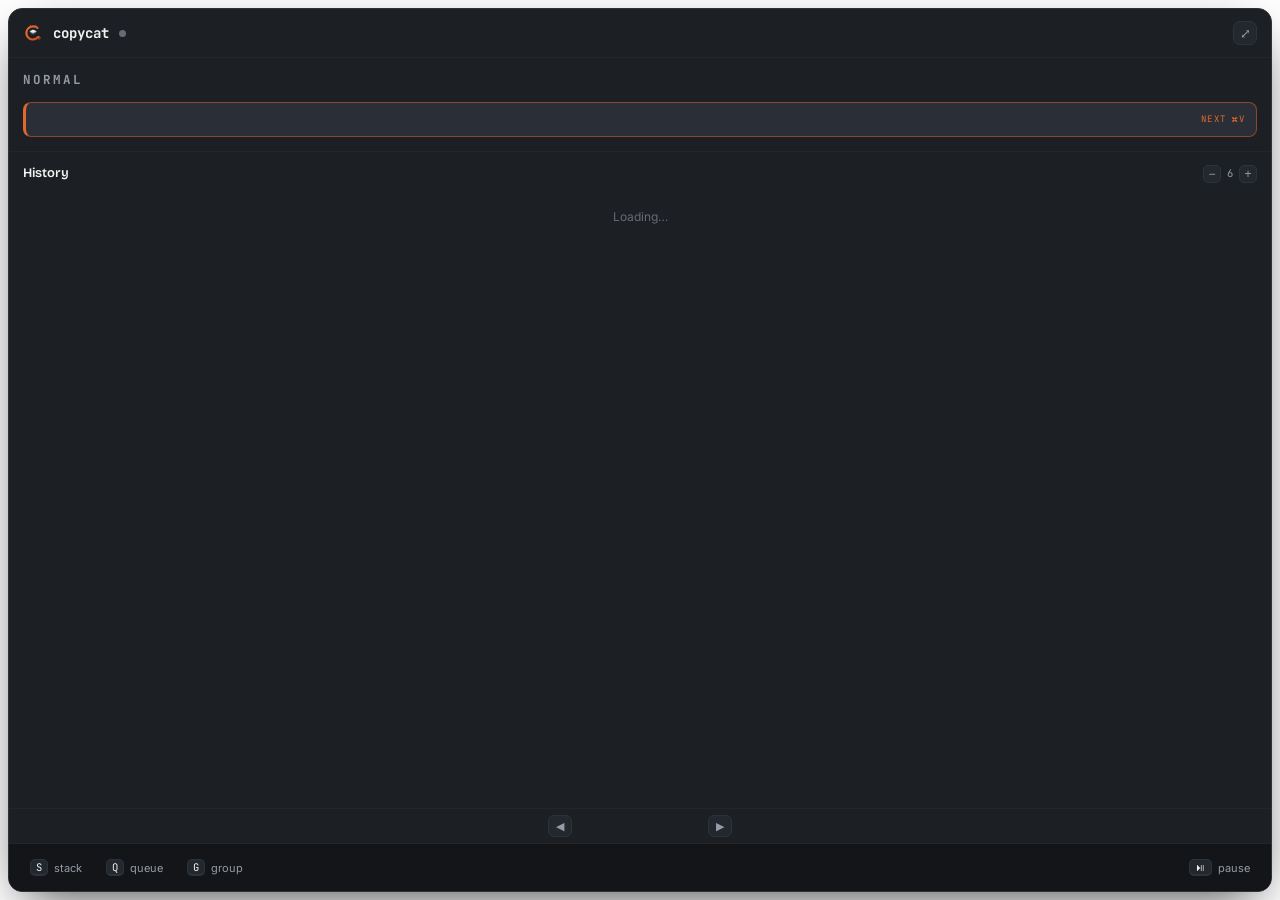
<file: apps/copycat-gui/ui/index.html>
<!doctype html>
<html lang="en" data-theme="dark">
<head>
  <meta charset="UTF-8">
  <meta name="viewport" content="width=device-width, initial-scale=1.0">
  <title>Copycat</title>
  <link rel="preconnect" href="https://fonts.googleapis.com">
  <link rel="preconnect" href="https://fonts.gstatic.com" crossorigin>
  <link href="https://fonts.googleapis.com/css2?family=Bricolage+Grotesque:opsz,wght@12..96,600;12..96,700&family=Inter:wght@400;500;600&family=JetBrains+Mono:wght@400;500;600;700&display=swap" rel="stylesheet">
  <link rel="stylesheet" href="style.css">
</head>
<body>
  <div class="panel">
    <header class="head">
      <img class="mark" src="mark.svg" width="20" height="20" alt="">
      <span class="wm">copycat</span>
      <span id="dot" class="dot off" title="daemon"></span>
      <span class="push"></span>
      <button id="open-main" class="icon-btn" title="Open the full window">⤢</button>
    </header>

    <section id="mode" class="mode normal">
      <div class="mode-top">
        <span id="mode-name" class="mode-name">NORMAL</span>
        <span id="mode-count" class="mode-count"></span>
      </div>
      <div id="nextline" class="nextline" hidden>
        <span id="next-clip" class="c"></span>
        <span class="t">next ⌘V</span>
      </div>
    </section>

    <div class="list-head">
      <span class="t">History</span>
      <div class="size">
        <button id="size-down" class="step" title="Fewer per page">−</button>
        <span id="size-n" class="size-n">6</span>
        <button id="size-up" class="step" title="More per page">+</button>
      </div>
    </div>
    <div id="rows" class="rows">
      <div class="empty">Loading…</div>
    </div>

    <div class="pager">
      <button id="prev" class="page-btn" title="Newer">◀</button>
      <span id="pager-text" class="pager-text"></span>
      <button id="next" class="page-btn" title="Older">▶</button>
    </div>

    <footer class="foot">
      <button class="act" data-action="stack.start"><span class="key">S</span> stack</button>
      <button class="act" data-action="queue.capture"><span class="key">Q</span> queue</button>
      <button class="act" data-action="group.capture"><span class="key">G</span> group</button>
      <button id="pause" class="act push"><span class="key">⏯</span> <span id="pause-label">pause</span></button>
    </footer>
    <div id="toast" class="toast" hidden></div>
  </div>

  <script src="app.js"></script>
</body>
</html>
</file>
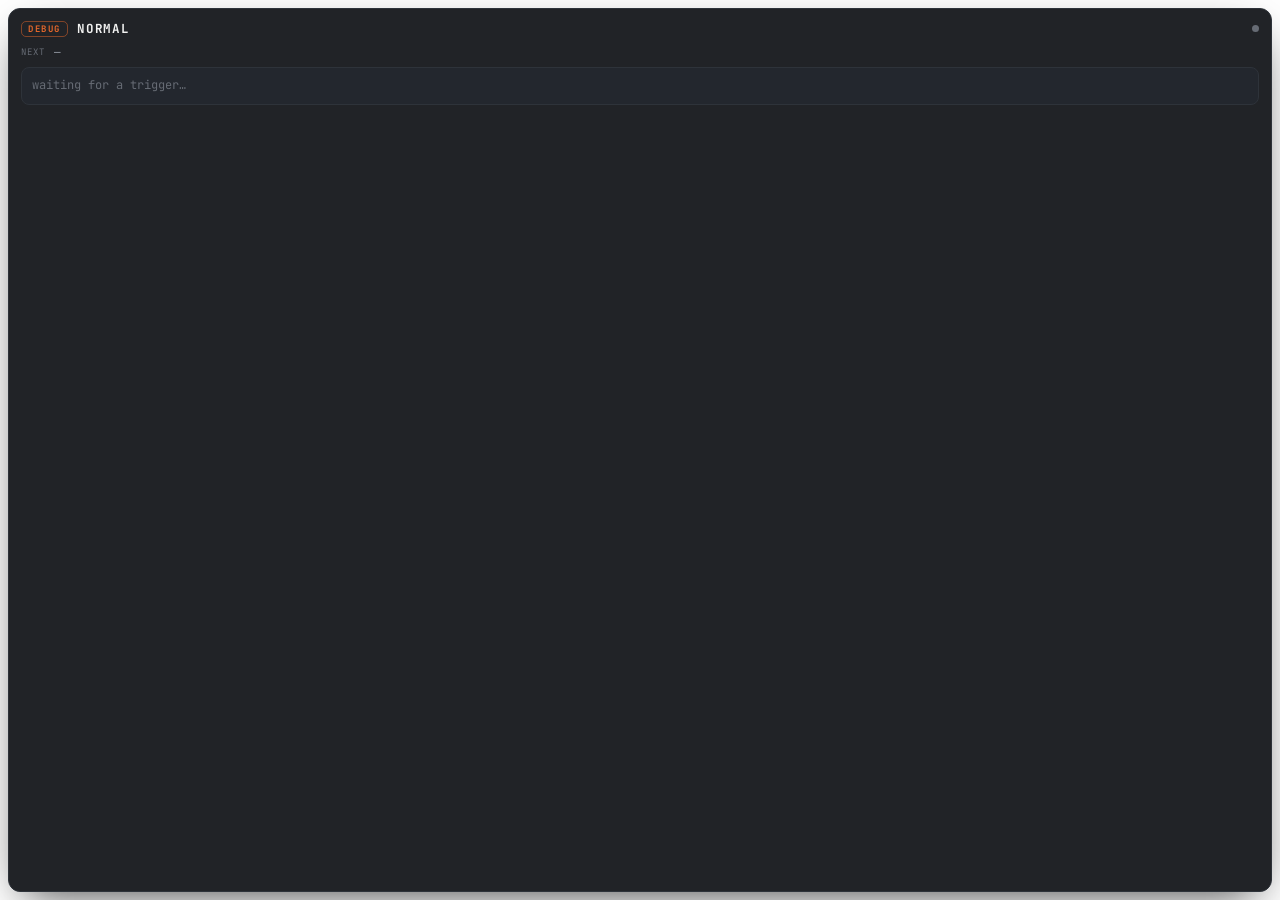
<file: apps/copycat-gui/ui/debug.html>
<!doctype html>
<html lang="en" data-theme="dark">
<head>
  <meta charset="UTF-8">
  <meta name="viewport" content="width=device-width, initial-scale=1.0">
  <title>Copycat debug</title>
  <link rel="preconnect" href="https://fonts.googleapis.com">
  <link rel="preconnect" href="https://fonts.gstatic.com" crossorigin>
  <link href="https://fonts.googleapis.com/css2?family=JetBrains+Mono:wght@400;500;600;700&display=swap" rel="stylesheet">
  <link rel="stylesheet" href="debug.css">
</head>
<body>
  <div class="overlay">
    <div class="row top">
      <span class="badge">DEBUG</span>
      <span id="mode" class="mode">NORMAL</span>
      <span id="dot" class="dot off"></span>
    </div>
    <div class="row next">
      <span class="lbl">next</span>
      <span id="next" class="val">—</span>
    </div>
    <div id="flash" class="flash idle">
      <span id="flash-kind" class="fk">waiting for a trigger…</span>
      <span id="flash-detail" class="fd"></span>
    </div>
    <div id="feed" class="feed"></div>
  </div>
  <script src="debug.js"></script>
</body>
</html>
</file>
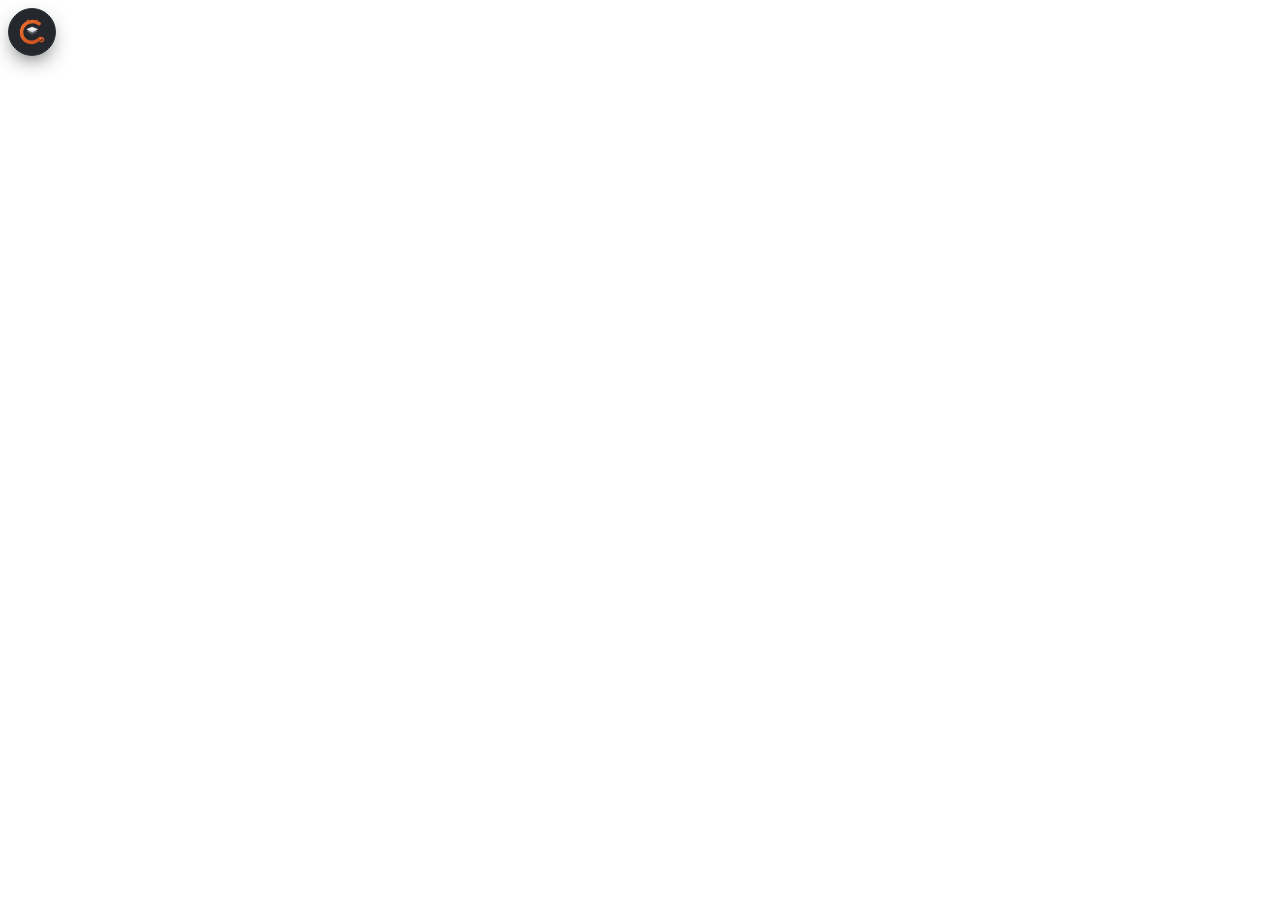
<file: apps/copycat-gui/ui/floating.html>
<!doctype html>
<html lang="en" data-theme="dark">
<head>
  <meta charset="UTF-8">
  <meta name="viewport" content="width=device-width, initial-scale=1.0">
  <title>Copycat</title>
  <link rel="preconnect" href="https://fonts.googleapis.com">
  <link rel="preconnect" href="https://fonts.gstatic.com" crossorigin>
  <link href="https://fonts.googleapis.com/css2?family=Inter:wght@400;500;600&family=JetBrains+Mono:wght@400;500;600;700&display=swap" rel="stylesheet">
  <link rel="stylesheet" href="session-list.css">
  <link rel="stylesheet" href="floating.css">
</head>
<body class="collapsed">
  <!-- Collapsed: a round button above every app. Click opens the panel; drag moves it. -->
  <button id="bubble" class="bubble" aria-label="Open Copycat controls">
    <img src="mark.svg" width="32" height="32" alt="" draggable="false">
    <span id="bubble-badge" class="bubble-badge" hidden></span>
  </button>

  <!-- Expanded: the panel the button opens into. Drag its header to move it. -->
  <div class="panel">
    <header id="grab" class="head">
      <span id="mode" class="mode">—</span>
      <span id="size" class="size"></span>
      <span id="dot" class="dot off" aria-hidden="true"></span>
      <button id="collapse" class="icon-btn" aria-label="Close panel">–</button>
    </header>

    <div class="body">
      <ol id="items" class="sl" aria-label="Items waiting to paste"></ol>
      <p id="idle" class="idle">No mode active. Start one below — then your own <kbd>⌘V</kbd> pastes the next item.</p>
    </div>

    <div class="actions">
      <button class="act primary w2" data-action="paste.mode">Paste next</button>
      <button class="act w2" data-action="group.paste">Paste group</button>
      <button class="act" data-action="stack.start">Stack</button>
      <button class="act" data-action="queue.capture">Queue</button>
      <button class="act" data-action="group.capture">Group</button>
      <button class="act" data-action="queue.seal">Seal</button>
      <button class="act w2" data-action="session.reset">Reset</button>
      <button class="act w2 danger" data-action="session.stop">Stop</button>
    </div>

    <footer class="foot">
      <span id="msg" class="msg" role="status"></span>
      <button id="open-main" class="link">Open Copycat</button>
    </footer>
  </div>

  <script src="session-list.js"></script>
  <script src="floating.js"></script>
</body>
</html>
</file>
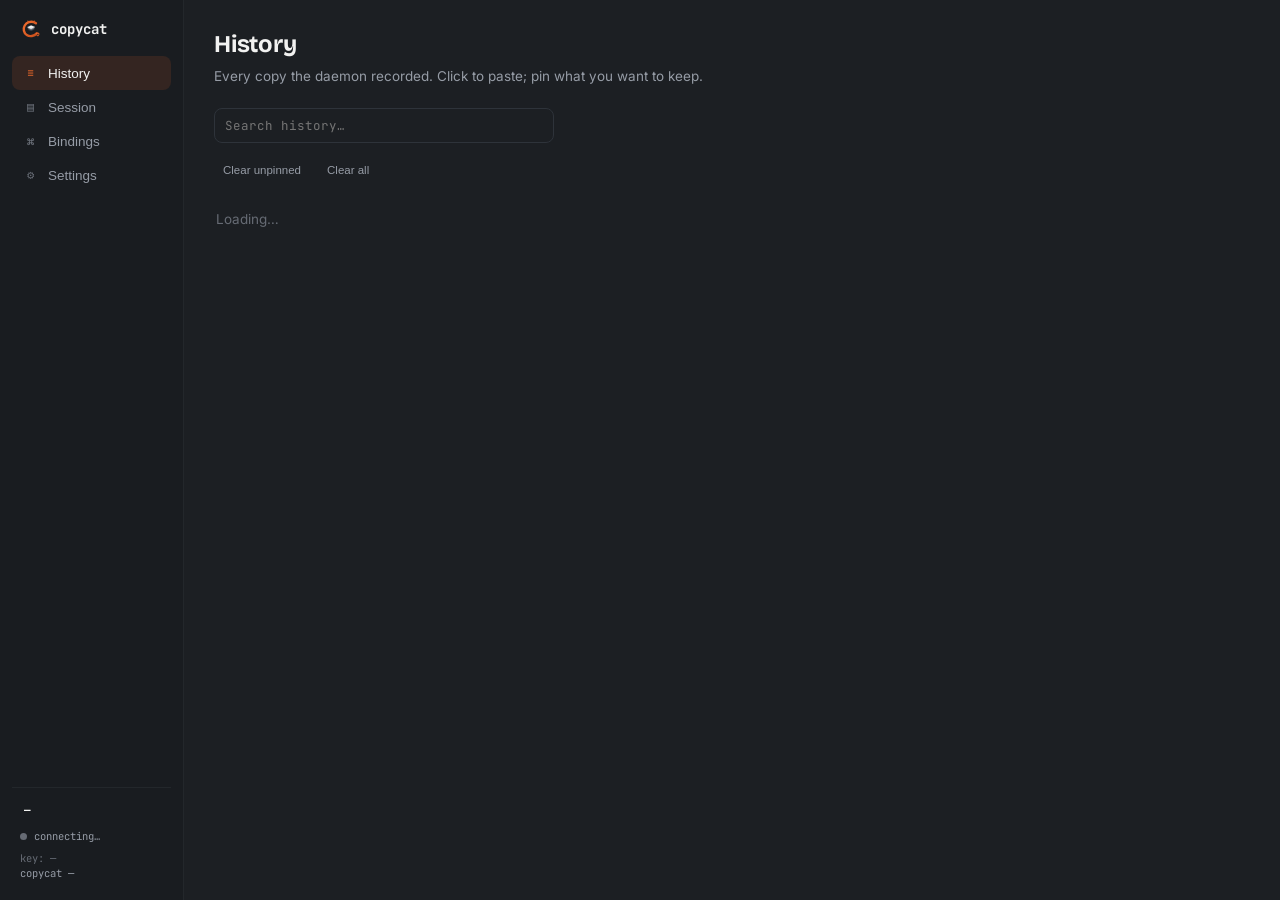
<file: apps/copycat-gui/ui/main.html>
<!doctype html>
<html lang="en" data-theme="dark">
<head>
  <meta charset="UTF-8">
  <meta name="viewport" content="width=device-width, initial-scale=1.0">
  <title>Copycat</title>
  <link rel="preconnect" href="https://fonts.googleapis.com">
  <link rel="preconnect" href="https://fonts.gstatic.com" crossorigin>
  <link href="https://fonts.googleapis.com/css2?family=Bricolage+Grotesque:opsz,wght@12..96,600;12..96,700&family=Inter:wght@400;500;600&family=JetBrains+Mono:wght@400;500;600;700&display=swap" rel="stylesheet">
  <link rel="stylesheet" href="main.css">
  <link rel="stylesheet" href="session-list.css">
</head>
<body>
  <div class="app">
    <nav class="rail">
      <div class="brand">
        <img src="mark.svg" width="22" height="22" alt="">
        <span class="wm">copycat</span>
      </div>
      <button class="nav on" data-screen="history"><span class="ico">≡</span> History <span id="nav-hist" class="badge"></span></button>
      <button class="nav" data-screen="session"><span class="ico">▤</span> Session <span id="nav-sess" class="badge"></span></button>
      <button class="nav" data-screen="bindings"><span class="ico">⌘</span> Bindings <span id="nav-bind" class="badge"></span></button>
      <button class="nav" data-screen="settings"><span class="ico">⚙</span> Settings <span id="nav-diag" class="badge alert" hidden title="A diagnostic is failing">!</span></button>
      <div class="foot">
        <div class="state">
          <span id="rail-mode" class="mode">—</span>
          <span id="rail-size" class="size"></span>
        </div>
        <div class="l"><span id="rail-dot" class="dot off"></span> <span id="rail-conn">connecting…</span></div>
        <div class="l" id="rail-key">key: —</div>
        <button class="alert" id="rail-alert" hidden>
          <span class="ico" aria-hidden="true">⚠</span>
          <span class="txt">Permission needed — open Settings</span>
        </button>
        <div class="l" id="rail-ver">copycat —</div>
      </div>
    </nav>

    <main class="content">
      <!-- Shown when the app is running its bundled daemon because no CLI is installed. -->
      <div id="install-banner" class="banner" hidden>
        <span class="ico" aria-hidden="true">◆</span>
        <div class="msg">
          <b>Running the built-in daemon.</b> Install the Copycat command-line tools so your terminal and this app share one daemon.
        </div>
        <button class="btn small" id="install-copy">Copy install command</button>
      </div>

      <!-- HISTORY -->
      <section class="screen on" id="screen-history">
        <h1>History</h1>
        <p class="sub">Every copy the daemon recorded. Click to paste; pin what you want to keep.</p>
        <input id="search" class="search" type="text" placeholder="Search history…">
        <div class="actions" style="margin-bottom:14px">
          <button class="btn small ghost" id="clear-unpinned">Clear unpinned</button>
          <button class="btn small ghost danger" id="clear-all">Clear all</button>
        </div>
        <div id="history-list"><div class="empty">Loading…</div></div>
      </section>

      <!-- SESSION -->
      <section class="screen" id="screen-session">
        <h1 id="sess-title">Session</h1>
        <p class="sub" id="sess-sub">No mode active — the clipboard behaves normally.</p>
        <div class="card" id="sess-live" hidden>
          <h2>Active</h2>
          <div id="sess-detail"></div>
        </div>
        <div class="card" id="sess-items-card" hidden>
          <h2>Items</h2>
          <p class="field-help" style="margin:-6px 0 12px">In paste order. Drag a row to reorder, or use ▲ ▼. Pasted items stay put.</p>
          <ol class="sl" id="sess-items" aria-label="Items in paste order"></ol>
        </div>
        <div class="card">
          <h2>Controls</h2>
          <div class="actions">
            <button class="btn primary" data-action="paste.mode">Paste next</button>
            <button class="btn" data-action="stack.start">Start stack</button>
            <button class="btn" data-action="queue.capture">Capture queue</button>
            <button class="btn" data-action="queue.seal">Seal queue</button>
            <button class="btn" data-action="group.capture">Capture group</button>
            <button class="btn" data-action="group.paste">Paste group</button>
            <button class="btn" data-action="session.reset">Reset</button>
            <button class="btn danger" data-action="session.stop">Stop</button>
          </div>
        </div>
      </section>

      <!-- BINDINGS -->
      <section class="screen" id="screen-bindings">
        <h1>Bindings</h1>
        <p class="sub">The leader chord, global hotkeys, and the keys inside this app. Changes save to your config.</p>

        <div class="card">
          <h2>Leader</h2>
          <div class="inline">
            <input id="leader-trigger" style="max-width:220px" placeholder="ctrl+alt+space">
            <label class="inline" style="margin:0"><input type="checkbox" id="leader-enabled" style="width:auto"> armed</label>
            <button class="btn small primary" id="leader-save">Save</button>
          </div>
          <p class="field-help">A chord like <code>ctrl+alt+space</code> or <code>cmd+shift+v</code>.</p>
        </div>

        <div class="card">
          <h2 id="edit-title">Add a binding</h2>
          <div class="grid2">
            <label class="field"><span class="lbl">kind</span>
              <select id="b-kind">
                <option value="leader">leader — a key after the leader</option>
                <option value="hotkey">hotkey — a system-wide chord</option>
                <option value="tui">tui — a key in this app</option>
              </select>
            </label>
            <label class="field"><span class="lbl">trigger</span>
              <input id="b-trigger" placeholder="s   ·   ctrl+alt+v   ·   dd">
            </label>
          </div>
          <label class="field"><span class="lbl">action</span>
            <select id="b-action"></select>
          </label>
          <label class="field"><span class="lbl">arguments (JSON, optional)</span>
            <textarea id="b-args" placeholder='{"duplicates":"preserve"}'></textarea>
            <span class="field-help" id="b-arg-help"></span>
          </label>
          <div class="actions">
            <button class="btn primary" id="b-save">Add binding</button>
            <button class="btn ghost" id="b-cancel" hidden>Cancel edit</button>
          </div>
        </div>

        <div class="card">
          <h2>Configured</h2>
          <div id="bindings-list"><div class="empty">Loading…</div></div>
        </div>
      </section>

      <!-- SETTINGS -->
      <section class="screen" id="screen-settings">
        <h1>Settings</h1>
        <p class="sub">Menu-bar preferences, the loaded configuration, and what works on this machine.</p>

        <div class="card">
          <h2>Menu bar</h2>
          <div class="inline">
            <span class="muted">History shown per page</span>
            <button class="btn small" id="mb-down">−</button>
            <span id="mb-size" class="c" style="font-family:var(--mono)">6</span>
            <button class="btn small" id="mb-up">+</button>
          </div>
        </div>

        <div class="card">
          <h2>Floating button</h2>
          <label class="inline" style="margin:0">
            <input type="checkbox" id="floating-on" style="width:auto"> Show the floating button
          </label>
          <label class="inline" style="margin:8px 0 0">
            <input type="checkbox" id="floating-every" style="width:auto"> On every screen
          </label>
          <p class="field-help">A small button that stays above every app. Click it for the current mode, the items waiting to paste, and the session controls; drag it anywhere. On every screen puts one on each display.</p>
        </div>

        <div class="card">
          <h2>Debug</h2>
          <label class="inline" style="margin:0">
            <input type="checkbox" id="debug-overlay" style="width:auto"> Show the debug overlay
          </label>
          <p class="field-help">A floating panel showing the live mode, the next item, and each binding trigger — the leader especially — as it fires. Stays on top, over other apps.</p>
        </div>

        <div class="card">
          <h2>Configuration</h2>
          <div class="actions" style="margin-bottom:12px">
            <button class="btn small" id="cfg-reload">Reload config</button>
          </div>
          <pre class="toml" id="cfg-toml">Loading…</pre>
          <p class="field-help">Settings other than bindings are edited in this file directly, then reloaded.</p>
        </div>

        <div id="perm-callout"></div>

        <div class="card">
          <h2>Diagnostics</h2>
          <div id="diag"><div class="empty">Loading…</div></div>
        </div>
      </section>
    </main>
  </div>
  <div id="toast" hidden></div>
  <script src="session-list.js"></script>
  <script src="main.js"></script>
</body>
</html>
</file>
<file: apps/copycat-gui/ui/style.css>
/* Copycat panel — a single committed dark world; burnt orange means "active"
   and nothing else. The window is transparent so the panel can have rounded
   corners and a drop shadow. */
:root {
  --ground:#131519; --surface:#1C1F23; --raised:#23272E; --raised-2:#2A2F37;
  --line:#2E333A; --line-soft:#23272B;
  --text:#F2F2F1; --muted:#969CA6; --faint:#666B74;
  --active:#E4672B; --active-2:#F0834E; --active-wash:rgba(228,103,43,.13);
  --gold:#D2A84A; --live:#63C088;
  --mono:"JetBrains Mono", ui-monospace, "SF Mono", Menlo, monospace;
  --ui:"Inter", ui-sans-serif, system-ui, sans-serif;
  --display:"Bricolage Grotesque", "Inter", sans-serif;
}
* { box-sizing:border-box; }
html, body { margin:0; height:100%; background:transparent; }
body {
  color:var(--text); font-family:var(--ui); font-size:13px; line-height:1.5;
  -webkit-font-smoothing:antialiased; user-select:none; overflow:hidden;
  padding:8px; /* transparent margin so the panel's shadow shows */
}
.panel {
  display:flex; flex-direction:column; height:calc(100vh - 16px);
  background:var(--surface); border:1px solid var(--line);
  border-radius:14px; overflow:hidden;
  box-shadow:0 18px 50px -16px rgba(0,0,0,.78);
}

.head {
  display:flex; align-items:center; gap:10px; padding:12px 14px;
  border-bottom:1px solid var(--line-soft); -webkit-app-region:drag;
}
.head .wm { font-family:var(--mono); font-weight:700; font-size:14px; }
.dot { width:7px; height:7px; border-radius:50%; background:var(--live);
       box-shadow:0 0 0 3px rgba(99,192,136,.16); }
.dot.off { background:var(--faint); box-shadow:none; }
.push { margin-left:auto; }
.icon-btn {
  -webkit-app-region:no-drag;
  display:inline-flex; align-items:center; justify-content:center;
  width:24px; height:24px; border-radius:7px; border:1px solid var(--line);
  background:var(--raised); color:var(--muted); font-size:13px; cursor:pointer;
  transition:color .12s ease, border-color .12s ease, scale .12s ease;
}
.icon-btn:hover { color:var(--text); border-color:var(--faint); }
.icon-btn:active { scale:.94; }

.mode {
  padding:13px 14px 14px; border-bottom:1px solid var(--line-soft);
  background:linear-gradient(180deg, var(--active-wash), rgba(228,103,43,0) 92%);
}
.mode.normal { background:none; }
.mode-top { display:flex; align-items:baseline; gap:10px; }
.mode-name {
  font-family:var(--mono); font-weight:700; font-size:12.5px;
  letter-spacing:.16em; color:var(--active);
}
.mode.normal .mode-name { color:var(--muted); }
.mode-count { margin-left:auto; font-family:var(--mono); font-size:11.5px;
  color:var(--muted); font-variant-numeric:tabular-nums; }
.mode-count b { color:var(--text); }
.nextline {
  margin-top:12px; display:grid; grid-template-columns:1fr auto; align-items:center;
  gap:10px; padding:10px 11px; border-radius:8px; background:var(--raised-2);
  border:1px solid rgba(228,103,43,.5); border-left:3px solid var(--active);
}
.nextline .c { font-family:var(--mono); font-size:12px; color:var(--text);
  white-space:nowrap; overflow:hidden; text-overflow:ellipsis; }
.nextline .t { font-family:var(--mono); font-size:9px; letter-spacing:.14em;
  text-transform:uppercase; color:var(--active); }

.list-head { display:flex; align-items:center; gap:8px; padding:12px 14px 4px; }
.list-head .t { font-family:var(--display); font-weight:600; font-size:13px; }
.size { margin-left:auto; display:flex; align-items:center; gap:2px; }
.size-n { font-family:var(--mono); font-size:10.5px; color:var(--muted); min-width:14px; text-align:center; }
.step {
  width:18px; height:18px; border-radius:5px; border:1px solid var(--line);
  background:var(--raised); color:var(--muted); font-size:12px; line-height:1; cursor:pointer;
  display:inline-flex; align-items:center; justify-content:center;
}
.step:hover { color:var(--text); border-color:var(--faint); }
.step:active { scale:.9; }

.rows { flex:1; overflow-y:auto; padding:4px 8px 6px; display:flex; flex-direction:column; }
.rows .empty { color:var(--faint); font-size:12px; padding:16px 8px; text-align:center; }
.row {
  display:grid; grid-template-columns:20px 1fr auto; align-items:center; gap:10px;
  padding:8px; border-radius:8px; cursor:pointer;
  transition:background .12s ease, scale .12s ease; text-align:left;
  background:none; border:none; color:inherit; font:inherit; width:100%;
}
.row:hover { background:var(--raised); }
.row:active { scale:.97; }
.row:focus-visible { outline:2px solid var(--active); outline-offset:2px; }
.row .idx { font-family:var(--mono); font-size:10.5px; color:var(--faint); text-align:center; }
.row .clip { font-family:var(--mono); font-size:12.5px; color:var(--text);
  white-space:nowrap; overflow:hidden; text-overflow:ellipsis; }
.row .meta { display:flex; align-items:center; gap:8px; }
.age { font-family:var(--mono); font-size:10.5px; color:var(--faint); font-variant-numeric:tabular-nums; }
.glyph { font-size:11px; color:var(--faint); }
.glyph.pin { color:var(--gold); }
.dupe { font-size:10px; color:var(--faint); }

.pager {
  display:flex; align-items:center; justify-content:center; gap:12px;
  padding:6px 12px; border-top:1px solid var(--line-soft);
}
.pager-text { font-family:var(--mono); font-size:10.5px; color:var(--muted);
  font-variant-numeric:tabular-nums; min-width:112px; text-align:center; }
.page-btn {
  width:24px; height:22px; border-radius:6px; border:1px solid var(--line);
  background:var(--raised); color:var(--muted); font-size:11px; cursor:pointer;
  transition:color .12s ease, border-color .12s ease, scale .12s ease;
}
.page-btn:hover:not(:disabled) { color:var(--text); border-color:var(--faint); }
.page-btn:active:not(:disabled) { scale:.92; }
.page-btn:disabled { opacity:.35; cursor:default; }

.foot {
  display:flex; align-items:center; gap:6px; flex-wrap:wrap;
  padding:9px 12px; border-top:1px solid var(--line-soft); background:var(--ground);
}
.act {
  display:inline-flex; align-items:center; gap:6px; padding:5px 8px; border-radius:7px;
  border:1px solid transparent; background:none; color:var(--muted);
  font-family:var(--ui); font-size:11px; cursor:pointer;
  transition:background .12s ease, color .12s ease, scale .12s ease;
}
.act:hover { background:var(--raised); color:var(--text); }
.act:active { scale:.96; }
.act:focus-visible { outline:2px solid var(--active); outline-offset:2px; }
.key {
  font-family:var(--mono); font-size:10.5px; color:var(--text);
  background:var(--raised); border:1px solid var(--line); border-bottom-width:2px;
  border-radius:5px; padding:0 5px; min-width:15px; text-align:center;
}

.toast {
  position:fixed; left:16px; right:16px; bottom:58px;
  padding:8px 11px; border-radius:8px; background:var(--raised-2);
  border:1px solid var(--line); border-left:3px solid var(--active);
  font-family:var(--mono); font-size:11.5px; color:var(--text);
  box-shadow:0 10px 30px -12px rgba(0,0,0,.7);
}

@media (prefers-reduced-motion: reduce) {
  * { transition:none !important; }
  .row:active, .act:active, .icon-btn:active, .step:active, .page-btn:active { scale:1; }
}
</file>
<file: apps/copycat-gui/ui/debug.css>
:root {
  --surface:#1C1F23; --raised:#23272E; --raised-2:#2A2F37;
  --line:#2E333A; --text:#F2F2F1; --muted:#969CA6; --faint:#666B74;
  --active:#E4672B; --gold:#D2A84A; --live:#63C088;
  --mono:"JetBrains Mono", ui-monospace, "SF Mono", Menlo, monospace;
}
* { box-sizing:border-box; }
html, body { margin:0; height:100%; background:transparent; }
body { font-family:var(--mono); color:var(--text); user-select:none; overflow:hidden; padding:8px; }

.overlay {
  height:calc(100vh - 16px); display:flex; flex-direction:column; gap:8px;
  background:rgba(20,22,26,.94); border:1px solid var(--line); border-radius:12px;
  padding:11px 12px; box-shadow:0 16px 44px -16px rgba(0,0,0,.8);
  -webkit-app-region:drag;
}
.row { display:flex; align-items:center; gap:9px; }
.badge {
  font-size:9px; font-weight:700; letter-spacing:.18em; color:var(--active);
  border:1px solid rgba(228,103,43,.5); border-radius:5px; padding:1px 6px;
}
.mode { font-weight:700; font-size:12.5px; letter-spacing:.06em; }
.dot { margin-left:auto; width:7px; height:7px; border-radius:50%; background:var(--live); }
.dot.off { background:var(--faint); }

.next { font-size:11px; }
.next .lbl { color:var(--faint); text-transform:uppercase; letter-spacing:.12em; font-size:9px; }
.next .val { color:var(--muted); white-space:nowrap; overflow:hidden; text-overflow:ellipsis; }

.flash {
  border-radius:8px; padding:9px 10px; display:flex; flex-direction:column; gap:2px;
  border:1px solid var(--line); background:var(--raised);
  transition:background .1s ease, border-color .1s ease;
}
.flash .fk { font-size:12px; font-weight:600; }
.flash .fd { font-size:10.5px; color:var(--muted); white-space:nowrap; overflow:hidden; text-overflow:ellipsis; }
.flash.idle .fk { color:var(--faint); font-weight:400; }
/* Colour the flash by trigger kind; leader is the loud one. */
.flash.leader, .flash.leader-key { border-color:rgba(228,103,43,.7); background:rgba(228,103,43,.16); }
.flash.leader .fk, .flash.leader-key .fk { color:var(--active); }
.flash.hotkey { border-color:rgba(210,168,74,.6); background:rgba(210,168,74,.12); }
.flash.hotkey .fk { color:var(--gold); }
.flash.paste-chord { border-color:rgba(99,192,136,.55); background:rgba(99,192,136,.12); }
.flash.paste-chord .fk { color:var(--live); }
.flash.pulse { animation:pulse .5s ease; }
@keyframes pulse { 0% { transform:scale(1.03); } 100% { transform:scale(1); } }

.feed { flex:1; overflow-y:auto; display:flex; flex-direction:column; gap:3px; }
.feed .e { display:flex; gap:8px; font-size:10.5px; color:var(--muted); }
.feed .e .t { color:var(--faint); font-variant-numeric:tabular-nums; min-width:36px; }
.feed .e .k { min-width:78px; }
.feed .e.leader .k, .feed .e.leader-key .k { color:var(--active); }
.feed .e.hotkey .k { color:var(--gold); }
.feed .e.paste-chord .k { color:var(--live); }

@media (prefers-reduced-motion: reduce) { .flash.pulse { animation:none; } * { transition:none !important; } }
</file>
<file: apps/copycat-gui/ui/session-list.css>
/* The reorderable session list (session-list.js). Uses the page's own tokens. */
.sl { list-style:none; margin:0; padding:0; display:flex; flex-direction:column; gap:5px; }
.sl-row {
  display:grid; grid-template-columns:12px 20px minmax(0, 1fr) auto auto; align-items:center; gap:8px;
  padding:6px 8px 6px 10px; border-radius:8px; border:1px solid var(--line); background:var(--raised);
  font-family:var(--mono); font-size:12px;
}
.sl-row[draggable="true"] { cursor:grab; }
.sl-row.next { border-color:rgba(228,103,43,.5); border-left:3px solid var(--active); padding-left:8px; }
.sl-row.done { opacity:.5; }
.sl-row.dragging { opacity:.35; }
.sl-row.drop-before { box-shadow:0 -2px 0 var(--active); }
.sl-row.drop-after { box-shadow:0 2px 0 var(--active); }
.sl-grip { color:var(--faint); font-size:12px; line-height:1; }
.sl-n { color:var(--faint); font-size:10.5px; text-align:right; font-variant-numeric:tabular-nums; }
.sl-text { overflow:hidden; text-overflow:ellipsis; white-space:nowrap; color:var(--text); }
.sl-tag { font-size:9.5px; letter-spacing:.12em; text-transform:uppercase; color:var(--faint); }
.sl-tag.next { color:var(--active); }
.sl-tools { display:flex; gap:2px; }
.sl-btn {
  width:24px; height:24px; border-radius:6px; border:1px solid transparent; background:none;
  color:var(--muted); font-size:9px; cursor:pointer; padding:0;
}
.sl-btn:hover:not(:disabled) { background:var(--raised-2); border-color:var(--line); color:var(--text); }
.sl-btn:disabled { opacity:.3; cursor:default; }
.sl-btn:focus-visible { outline:2px solid var(--active); outline-offset:1px; }
.sl-empty { color:var(--faint); padding:8px 2px; font-size:12px; font-family:var(--mono); }
</file>
<file: apps/copycat-gui/ui/floating.css>
:root {
  --surface:#1C1F23; --raised:#23272E; --raised-2:#2A2F37;
  --line:#2E333A; --text:#F2F2F1; --muted:#969CA6; --faint:#666B74;
  --active:#E4672B; --active-2:#F0834E; --gold:#D2A84A; --live:#63C088; --bad:#E0705E;
  --mono:"JetBrains Mono", ui-monospace, "SF Mono", Menlo, monospace;
  --ui:"Inter", ui-sans-serif, system-ui, sans-serif;
}
* { box-sizing:border-box; }
[hidden] { display:none !important; }
html, body { margin:0; height:100%; background:transparent; }
body {
  font-family:var(--ui); color:var(--text); font-size:13px; overflow:hidden;
  user-select:none; -webkit-user-select:none; -webkit-font-smoothing:antialiased;
}
button { font:inherit; }
button:focus-visible { outline:2px solid var(--active); outline-offset:1px; }

/* One window, two states: the window is resized to fit whichever is shown. */
body.collapsed .panel { display:none; }
body.expanded .bubble { display:none; }

/* ---- the button ---- */
.bubble {
  position:absolute; left:8px; top:8px; width:48px; height:48px; padding:0;
  display:grid; place-items:center; border-radius:50%; cursor:pointer;
  background:rgba(28,31,35,.96); border:1.5px solid var(--line);
  box-shadow:0 8px 22px -8px rgba(0,0,0,.85);
  transition:border-color .15s ease, transform .12s ease;
}
.bubble:hover { border-color:var(--faint); }
.bubble:active { transform:scale(.95); }
/* A live mode rings the button; the badge's letter names which, so the ring is never the only signal. */
.bubble[data-mode="stack"], .bubble[data-mode="queue"], .bubble[data-mode="group"] { border-color:var(--active); }
.bubble[data-mode="paused"] { border-color:var(--gold); }
.bubble.off { opacity:.55; }
.bubble-badge {
  position:absolute; top:-5px; right:-7px; min-width:20px; height:18px; padding:0 5px;
  border-radius:999px; background:var(--active); color:#1b1206;
  font:700 10px/18px var(--mono); text-align:center;
}

/* ---- the panel ---- */
.panel {
  position:absolute; inset:8px; display:flex; flex-direction:column;
  background:rgba(20,22,26,.97); border:1px solid var(--line); border-radius:14px;
  box-shadow:0 18px 48px -18px rgba(0,0,0,.85); overflow:hidden;
}
.head {
  display:flex; align-items:center; gap:9px; padding:10px 10px 10px 13px;
  border-bottom:1px solid var(--line); cursor:grab;
}
.mode { font:700 12.5px var(--mono); letter-spacing:.06em; }
.size { font:500 11px var(--mono); color:var(--faint); white-space:nowrap; }
.dot { margin-left:auto; width:7px; height:7px; border-radius:50%; background:var(--live); flex:none; }
.dot.off { background:var(--faint); }
.icon-btn {
  width:26px; height:26px; border-radius:7px; border:1px solid transparent; background:none;
  color:var(--muted); font-size:16px; line-height:1; cursor:pointer; flex:none;
}
.icon-btn:hover { background:var(--raised); color:var(--text); }

.body { flex:1; overflow-y:auto; padding:10px 12px; }
.idle { margin:4px 2px; color:var(--muted); font-size:12.5px; line-height:1.55; }
.idle kbd {
  font:600 11px var(--mono); color:var(--text); background:var(--raised);
  border:1px solid var(--line); border-radius:4px; padding:0 4px;
}

.actions {
  display:grid; grid-template-columns:repeat(4, 1fr); gap:6px;
  padding:10px 12px; border-top:1px solid var(--line);
}
.act {
  padding:7px 4px; border-radius:8px; border:1px solid var(--line); background:var(--raised);
  color:var(--text); font-size:11.5px; font-weight:500; cursor:pointer;
  transition:border-color .12s ease, background .12s ease;
}
.act.w2 { grid-column:span 2; }
.act:hover:not(:disabled) { border-color:var(--faint); }
.act:disabled { opacity:.4; cursor:default; }
.act.primary { background:var(--active); border-color:var(--active); color:#1b1206; font-weight:600; }
.act.primary:hover:not(:disabled) { background:var(--active-2); }
.act.danger:hover:not(:disabled) { border-color:var(--bad); color:var(--bad); }

.foot { display:flex; align-items:center; gap:8px; padding:0 12px 10px; min-height:30px; }
.msg { flex:1; font:11px var(--mono); color:var(--muted); overflow:hidden; text-overflow:ellipsis; white-space:nowrap; }
.link {
  background:none; border:none; color:var(--muted); font-size:11.5px; font-weight:500;
  cursor:pointer; padding:3px 5px; border-radius:5px;
}
.link:hover { color:var(--text); background:var(--raised); }

@media (prefers-reduced-motion: reduce) {
  * { transition:none !important; }
  .bubble:active { transform:none; }
}
</file>
<file: apps/copycat-gui/ui/main.css>
:root {
  --ground:#131519; --surface:#1C1F23; --raised:#23272E; --raised-2:#2A2F37;
  --line:#2E333A; --line-soft:#23272B;
  --text:#F2F2F1; --muted:#969CA6; --faint:#666B74;
  --active:#E4672B; --active-2:#F0834E; --active-wash:rgba(228,103,43,.13);
  --gold:#D2A84A; --live:#63C088;
  --ok:#63C088; --warn:#D2A84A; --bad:#E0705E;
  --mono:"JetBrains Mono", ui-monospace, "SF Mono", Menlo, monospace;
  --ui:"Inter", ui-sans-serif, system-ui, sans-serif;
  --display:"Bricolage Grotesque", "Inter", sans-serif;
}
* { box-sizing:border-box; }
[hidden] { display:none !important; }
html, body { margin:0; height:100%; }
body {
  background:var(--surface); color:var(--text); font-family:var(--ui);
  font-size:13.5px; line-height:1.5; -webkit-font-smoothing:antialiased;
}
.app { display:grid; grid-template-columns:184px 1fr; height:100vh; }

/* rail */
.rail {
  border-right:1px solid var(--line-soft); background:#191C20;
  display:flex; flex-direction:column; padding:16px 12px;
}
.rail .brand { display:flex; align-items:center; gap:9px; padding:2px 8px 16px; }
.rail .brand .wm { font-family:var(--mono); font-weight:700; font-size:14px; }
.nav {
  display:flex; align-items:center; gap:10px; padding:9px 11px; border-radius:8px;
  color:var(--muted); font-size:13.5px; font-weight:500; cursor:pointer;
  border:none; background:none; width:100%; text-align:left;
  transition:background .12s ease, color .12s ease;
}
.nav:hover { background:var(--raised); color:var(--text); }
.nav.on { background:var(--active-wash); color:var(--text); }
.nav .ico { width:15px; text-align:center; color:var(--faint); font-family:var(--mono); font-size:12px; }
.nav.on .ico { color:var(--active); }
.nav .badge { margin-left:auto; font-family:var(--mono); font-size:10px; color:var(--faint); }
/* (b) a failing diagnostic: a glyph, not colour alone, so it reads without hue. */
.nav .badge.alert {
  min-width:15px; height:15px; padding:0 4px; border-radius:999px;
  display:inline-flex; align-items:center; justify-content:center;
  background:var(--bad); color:#1b1206; font-weight:700; font-size:10px;
}
.rail .foot { margin-top:auto; padding:12px 8px 2px; border-top:1px solid var(--line-soft); }
.rail .foot .l { font-family:var(--mono); font-size:10.5px; color:var(--muted); display:flex; align-items:center; gap:7px; }
.rail .foot .l + .l { margin-top:6px; color:var(--faint); }
/* (a) live mode + size, bottom-left. */
.rail .foot .state { display:flex; align-items:baseline; gap:8px; padding:2px 4px 10px; }
.rail .foot .state .mode { font-family:var(--mono); font-size:11px; font-weight:700; letter-spacing:.04em; color:var(--text); }
.rail .foot .state .mode.session { color:var(--active); }
.rail .foot .state .mode.paused { color:var(--warn); }
.rail .foot .state .size { font-family:var(--mono); font-size:10.5px; color:var(--faint); }
/* (c) blocking-permission alert, sat just above the version line. */
.rail .foot .alert {
  display:flex; align-items:center; gap:7px; width:100%; text-align:left;
  margin:8px 0 8px; padding:7px 9px; border-radius:8px; cursor:pointer;
  background:rgba(224,112,94,.14); border:1px solid rgba(224,112,94,.5); color:var(--bad);
  font-family:var(--ui); font-size:11.5px; font-weight:600; line-height:1.35;
}
.rail .foot .alert .ico { font-size:12.5px; flex:none; }
.rail .foot .alert:hover { background:rgba(224,112,94,.22); }
.rail .foot .alert:focus-visible { outline:2px solid var(--active); outline-offset:1px; }
.dot { width:7px; height:7px; border-radius:50%; background:var(--live); }
.dot.off { background:var(--faint); }

/* content */
.content { overflow-y:auto; padding:26px 30px 40px; }
.screen { display:none; }
.screen.on { display:block; }
.screen h1 {
  font-family:var(--display); font-weight:700; font-size:24px; letter-spacing:-.01em;
  margin:0 0 4px;
}
.sub { color:var(--muted); margin:0 0 22px; font-size:13.5px; }

/* generic bits */
.card {
  border:1px solid var(--line); border-radius:11px; background:var(--ground);
  padding:16px 18px; margin-bottom:16px;
}
.card h2 {
  font-family:var(--mono); font-size:11px; letter-spacing:.15em; text-transform:uppercase;
  color:var(--faint); margin:0 0 12px;
}
.rowline {
  display:grid; grid-template-columns:1fr auto; align-items:center; gap:12px;
  padding:9px 12px; border-radius:8px; border:1px solid var(--line);
  background:var(--raised); margin-bottom:6px;
}
.rowline .c { font-family:var(--mono); font-size:12.5px; color:var(--text);
  overflow:hidden; text-overflow:ellipsis; white-space:nowrap; }
.rowline .c .a { color:var(--muted); }
.rowline.next { background:var(--raised-2); border-color:rgba(228,103,43,.5); border-left:3px solid var(--active); }
.rowline .tools { display:flex; gap:6px; }

.tag { font-family:var(--mono); font-size:9.5px; letter-spacing:.12em; text-transform:uppercase; color:var(--active); }
.pill {
  font-family:var(--mono); font-size:10px; letter-spacing:.1em; text-transform:uppercase;
  color:var(--muted); background:var(--raised); border:1px solid var(--line);
  border-radius:999px; padding:2px 8px;
}
.pill.ok { color:var(--ok); border-color:rgba(99,192,136,.35); }
.pill.warn { color:var(--warn); border-color:rgba(210,168,74,.35); }
.pill.bad { color:var(--bad); border-color:rgba(224,112,94,.4); }

/* buttons + inputs */
.btn {
  display:inline-flex; align-items:center; gap:7px; padding:7px 12px; border-radius:8px;
  border:1px solid var(--line); background:var(--raised); color:var(--text);
  font-size:12.5px; font-weight:500; cursor:pointer;
  transition:border-color .12s ease, background .12s ease, scale .12s ease;
}
.btn:hover { border-color:var(--faint); }
.btn:active { scale:.97; }
.btn.primary { background:var(--active); border-color:var(--active); color:#1b1206; font-weight:600; }
.btn.primary:hover { background:var(--active-2); }
.btn.small { padding:4px 8px; font-size:11.5px; }
.btn.ghost { background:none; border-color:transparent; color:var(--muted); }
.btn.ghost:hover { background:var(--raised); color:var(--text); }
.btn.danger:hover { border-color:var(--bad); color:var(--bad); }
.actions { display:flex; gap:8px; flex-wrap:wrap; }

label.field { display:block; margin-bottom:12px; }
label.field .lbl {
  display:block; font-family:var(--mono); font-size:10.5px; letter-spacing:.1em;
  text-transform:uppercase; color:var(--faint); margin-bottom:5px;
}
input, select, textarea {
  width:100%; padding:8px 10px; border-radius:8px; border:1px solid var(--line);
  background:var(--surface); color:var(--text); font-family:var(--mono); font-size:12.5px;
}
input:focus, select:focus, textarea:focus { outline:2px solid var(--active); outline-offset:1px; border-color:transparent; }
textarea { min-height:56px; resize:vertical; }
.field-help { font-family:var(--ui); font-size:11.5px; color:var(--faint); margin-top:5px; }
.grid2 { display:grid; grid-template-columns:1fr 1fr; gap:12px; }
.inline { display:flex; align-items:center; gap:10px; }

.banner {
  display:flex; align-items:center; gap:12px; margin-bottom:20px;
  padding:11px 14px; border-radius:10px;
  background:var(--active-wash); border:1px solid rgba(228,103,43,.4);
}
.banner .ico { color:var(--active); font-size:13px; flex:none; }
.banner .msg { flex:1; font-size:12.5px; color:var(--muted); }
.banner .msg b { color:var(--text); font-weight:600; }
.banner .btn { flex:none; }

.search { max-width:340px; margin-bottom:16px; }
pre.toml {
  font-family:var(--mono); font-size:12px; color:var(--muted); white-space:pre-wrap;
  background:var(--surface); border:1px solid var(--line); border-radius:8px;
  padding:12px 14px; max-height:320px; overflow:auto; margin:0;
}
.check { display:grid; grid-template-columns:96px 150px 1fr; gap:14px; align-items:start;
  padding:8px 0; border-bottom:1px solid var(--line-soft); font-size:12.5px; }
.check .pill { width:88px; text-align:center; justify-self:start; }
.check .name { font-family:var(--mono); font-size:12px; color:var(--text); }
.check .detail { color:var(--muted); }
.muted { color:var(--muted); }
.empty { color:var(--faint); padding:14px 2px; }

#toast {
  position:fixed; right:20px; bottom:20px; padding:10px 14px; border-radius:9px;
  background:var(--raised-2); border:1px solid var(--line); border-left:3px solid var(--active);
  font-family:var(--mono); font-size:12px; box-shadow:0 12px 34px -12px rgba(0,0,0,.7);
}
@media (prefers-reduced-motion: reduce) { * { transition:none !important; } .btn:active { scale:1; } }
</file>
